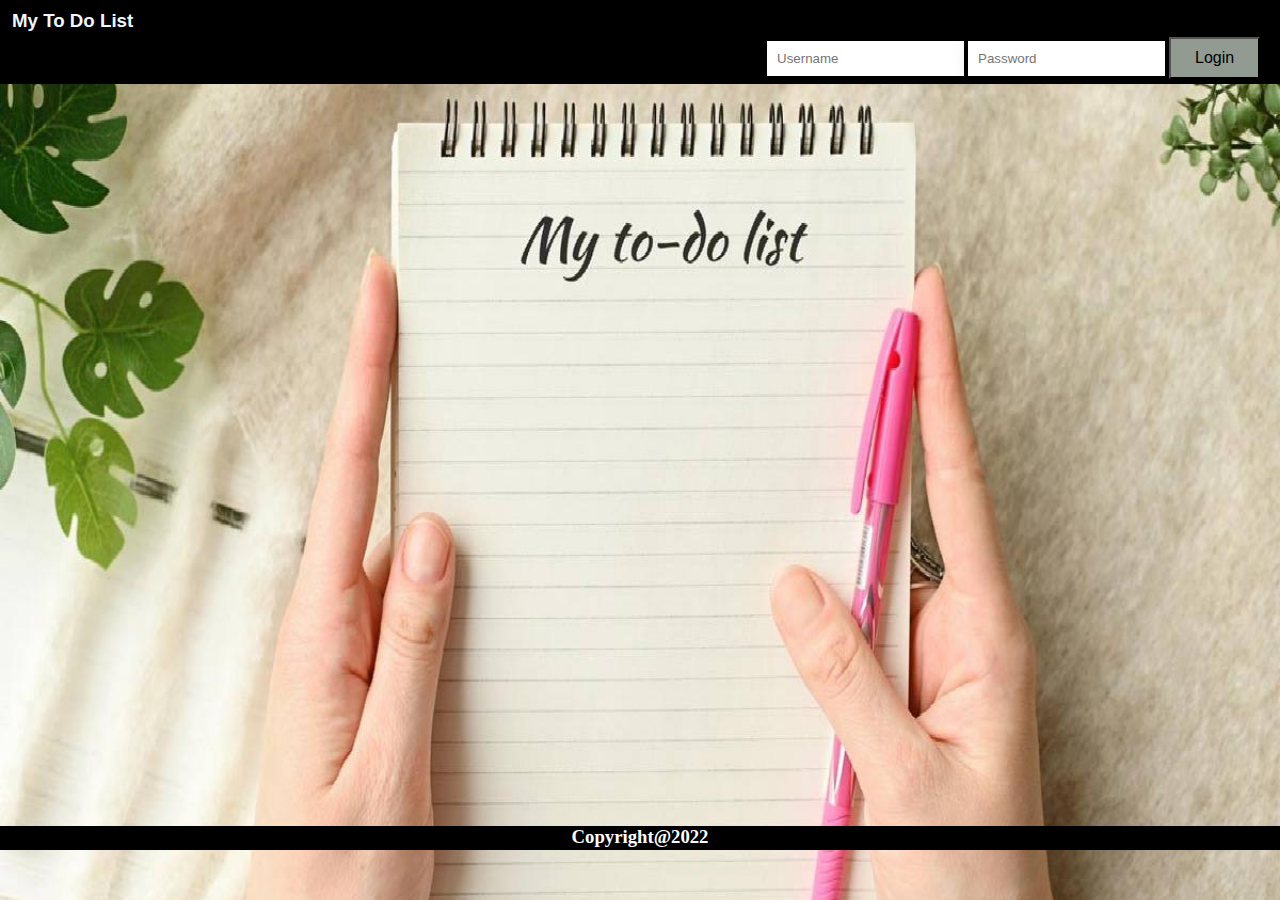
<file: index.html>
<!DOCTYPE html>
<html lang="en">
<head>
    <meta charset="UTF-8">
    <meta http-equiv="X-UA-Compatible" content="IE=edge">
    <meta name="viewport" content="width=device-width, initial-scale=1.0">
    <title>My To Do List</title>
    <link rel="stylesheet" href="css/index_style.css">
   
</head>
<body>
  
   <!-- Header Start -->
   <header>
    <h3 id="text">My To Do List</h3>
    <div id="input">
      <input type="text" id="user" placeholder="Username" >
      <input type="password" id="pwd" placeholder="Password">
      <button id="login" type="submit">Login</button>
</div>
</header>
<!-- Header End -->
 <!-- Footer Start -->
 <footer>
  <h3>Copyright@2022</h3>
</footer>
<!-- Footer End -->
      <script src="script/callback.js"></script>
</body>
</html>
</file>
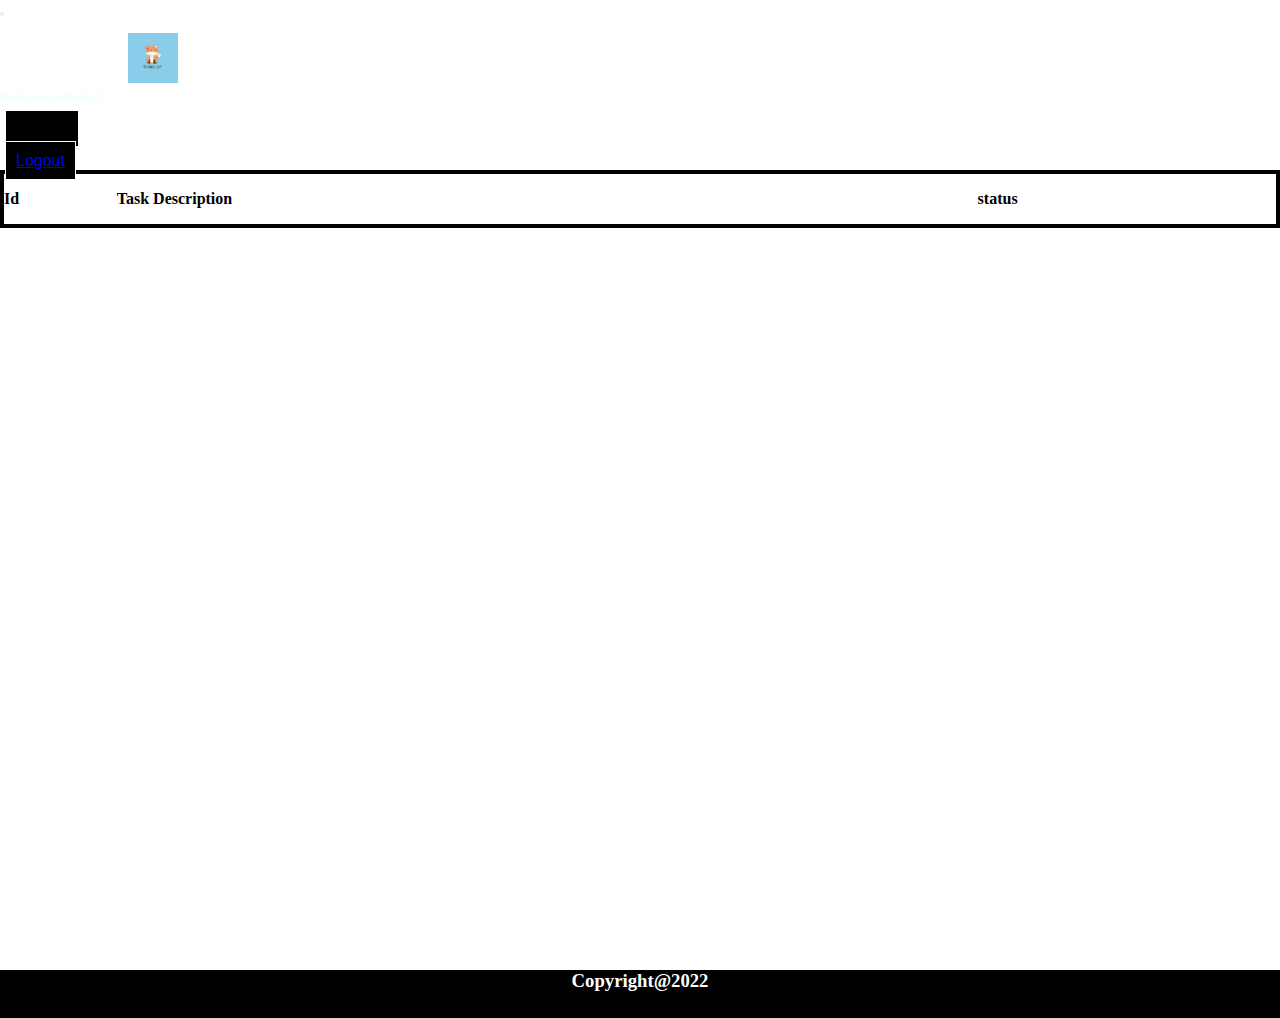
<file: home.html>
<!DOCTYPE html>
<html lang="en">
<head>
    <meta charset="UTF-8">
    <meta http-equiv="X-UA-Compatible" content="IE=edge">
    <meta name="viewport" content="width=device-width, initial-scale=1.0">
    <title>Home</title>
    <link rel="stylesheet" href="css/home_style.css">
    <link href="https://cdn.jsdelivr.net/npm/bootstrap@5.2.3/dist/css/bootstrap.min.css" rel="stylesheet" integrity="sha384-rbsA2VBKQhggwzxH7pPCaAqO46MgnOM80zW1RWuH61DGLwZJEdK2Kadq2F9CUG65" crossorigin="anonymous">
<script src="https://cdn.jsdelivr.net/npm/bootstrap@5.2.3/dist/js/bootstrap.bundle.min.js" integrity="sha384-kenU1KFdBIe4zVF0s0G1M5b4hcpxyD9F7jL+jjXkk+Q2h455rYXK/7HAuoJl+0I4" crossorigin="anonymous"></script>
</head>
<body>
    <nav class="navbar navbar-expand-lg bg-dark">
        <div class="container-fluid">
          <button class="navbar-toggler" type="button" data-bs-toggle="collapse" data-bs-target="#navbarTogglerDemo01" aria-controls="navbarTogglerDemo01" aria-expanded="false" aria-label="Toggle navigation">
            <span class="navbar-toggler-icon"></span>
          </button>
          <div class="collapse navbar-collapse" id="navbarTogglerDemo01">
            <img id="logo" src="images/logo.jpg" width="50"> &nbsp;&nbsp;&nbsp;
            <h5 style="color:azure">Welcome admin !!!</h5> 
            <ul class="navbar-nav ms-auto mb-2 mb-lg-0">
              
                <li class="nav-item active">
                    <button  id="button1" class="nav-link text-white"
                     onclick="ajaxcall()">ToDoList <span class="sr-only"></span></button>
                  </li>
                  <li class="nav-item">
                    <a id="button2"class="nav-link text-white" href="index.html">Logout</a>
                  </li>
            </ul>
            
          </div>
        </div>
      </nav>
      <table>
        <thead>
    <tr>
      <th>Id</th>
      <th>Task Description</th>
      <th>status</th>
    </tr>
        </thead>
        <tbody id="data-output">
    
        </tbody>
      </table>
      <footer>
        <h3>Copyright@2022</h3>
      </footer>
      <!-- Footer End -->
      <script src="script/promise.js"></script>
</body>
</html>
</file>
<file: css/index_style.css>
* {
    margin: 0;
    padding: 0;
}

  body {
    background-image: url("../images/todo1.jpg")!important;
    background-size: cover;
   
} 
#text{
    color: aliceblue;
    /* border: 2px solid red; */
    margin-right: 80% ;
    margin-left: 2px;
    padding :5px;
    font-family: 'Lucida Sans', 'Lucida Sans Regular', 'Lucida Grande', 'Lucida Sans Unicode', Geneva, Verdana, sans-serif;

}
#input{
    margin-left: 60%;
    /* border:2px solid blue; */
}
/* Header */

header {
    background-color: black;
    margin-bottom:  2px;
    padding: 5px;
}
input[type=text],[type=password]{
    padding:10px;
    border:0;
    box-shadow: 0 0 15px 4px rgba(0,0,0,0.06);
}
#login{
    background-color: rgb(146, 155, 146);
    padding: 10px 24px;
    text-align: center;
    text-decoration: none;
    display: inline-block;
    font-size: 16px;
    font-family: 'Lucida Sans', 'Lucida Sans Regular', 'Lucida Grande', 'Lucida Sans Unicode', Geneva, Verdana, sans-serif;
    
}

/* Footer */
footer {
    background-color: black;
    color: white;
    height: 1.5em;
    margin-top: 58%;
    text-align: center;
}
</file>
<file: css/home_style.css>
* {
    margin: 0;
    padding: 0;
}
header {
    background-color: black;
    margin-bottom:  2px;
    padding: 5px;
}
#logo {
    margin-left: 10%;
    margin-top: 15px;
    margin-bottom: 2px;
}
#button1,#button2 {
    font-family: 'Lucida Sans', 'Lucida Sans Regular', 'Lucida Grande', 'Lucida Sans Unicode', Geneva, Verdana, sans-serif;
     border: 1px solid white;
    padding: 10px;
    margin: 5px;
    background-color: black;
    
}


table{
    width: 100%;
    /* text-align:  center; */
    text-align: justify ;
    border: 4px solid;
    color:black;
    border-collapse: separate;
    border-spacing: 0 1em;
    
    
}

tr:nth-child(even){
    background-color: grey;
}
/* Footer */
footer {
    background-color: black;
    color: white;
    height: 3em;
    margin-top: 58%;
    text-align: center;
}
</file>
